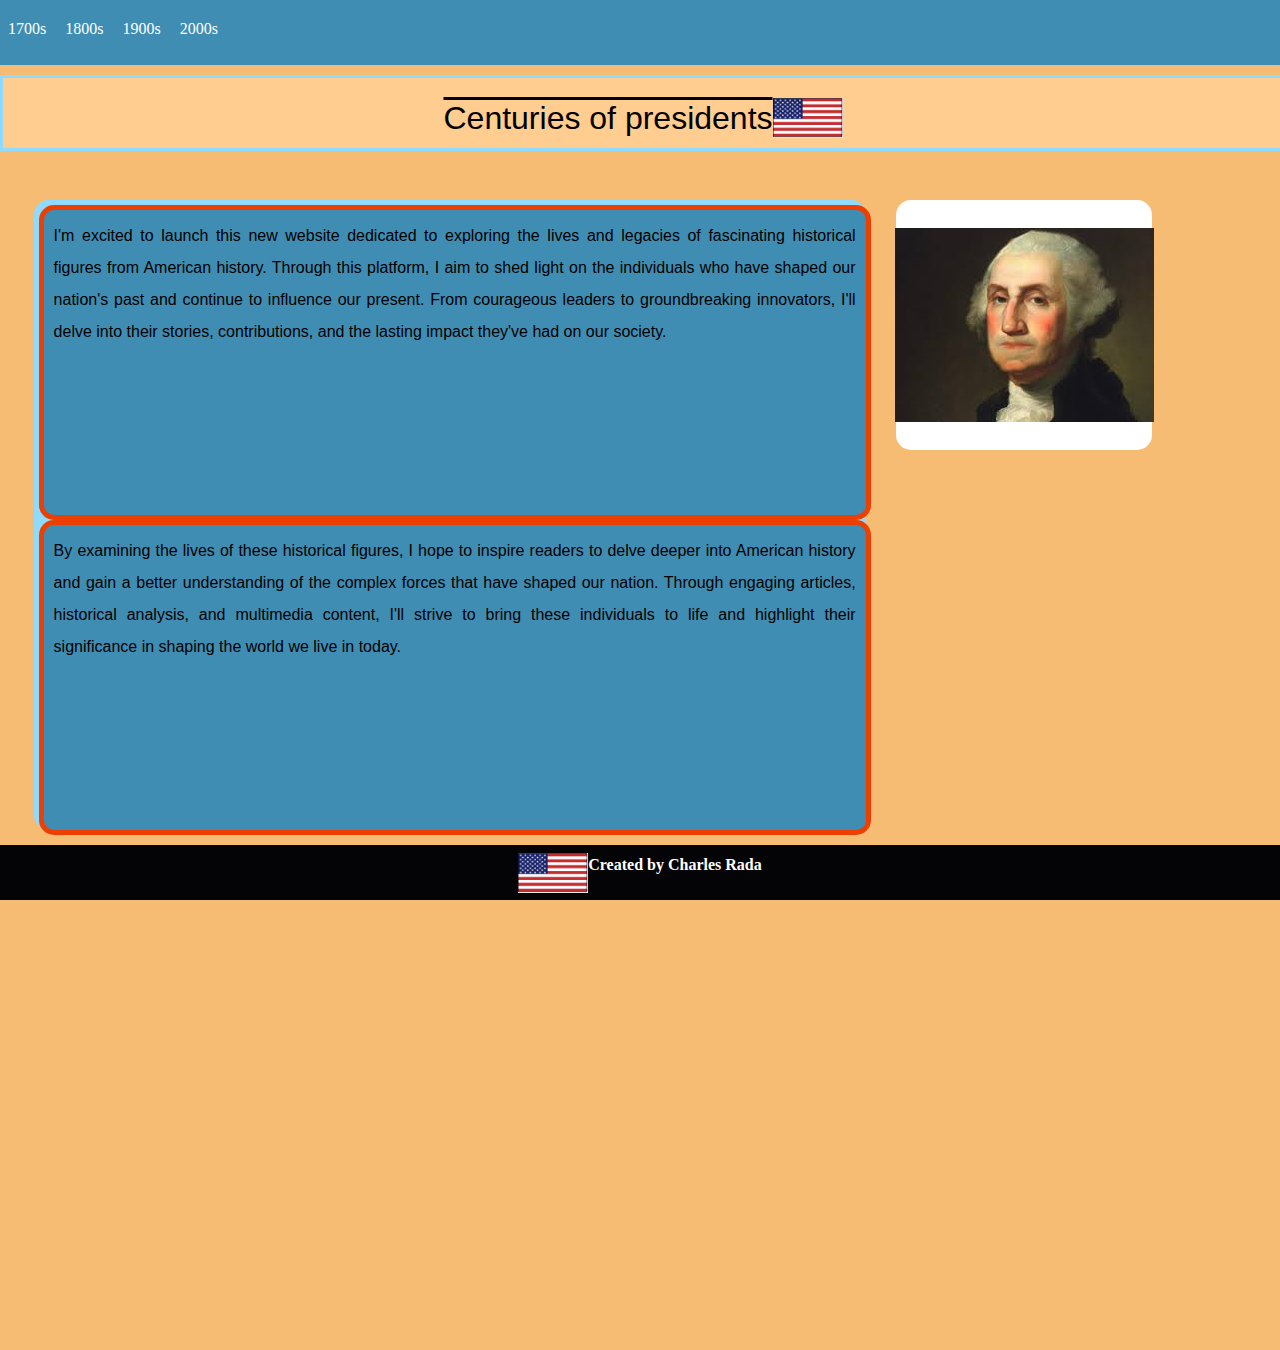
<file: Presidents/index.html>
<!DOCTYPE html>
<html lang="en">

<head>
    <meta charset="UTF-8">
    <meta http-equiv="X-UA-Compatible" content="IE=edge">
    <meta name="viewport" content="width=device-width, initial-scale=1.0">
    <title>Presidents of the USA</title>
    <link rel= "stylesheet" href= "styles.css">
</head>

<body>
    <header>Centuries of presidents
        <img src = "./Images/USA.png" class="header-image">
    </header>
    <nav>

        <a href="1700s.html">1700s</a>
        <a href="1800s.html">1800s</a>
        <a href="1900s.html">1900s</a>
        <a href="2000s.html">2000s</a>

    </nav>
    <div class="wrapper">
        <div class="articles">
            <article>
                <p1>
                    I'm excited to launch this new website dedicated to exploring the lives and legacies of fascinating historical 
                    figures from American history. Through this platform, I aim to shed light on the individuals who have shaped our nation's 
                    past and continue to influence our present. From courageous leaders to groundbreaking innovators, I'll delve into their stories, 
                    contributions, and the lasting impact they've had on our society.
                </p1>
                <a></a>
            </article>
            <article>
                <p1>
                    By examining the lives of these historical figures, I hope to inspire readers to delve deeper into American history and gain a better understanding 
                    of the complex forces that have shaped our nation. Through engaging articles, historical analysis, and multimedia content, I'll strive to bring these 
                    individuals to life and highlight their significance in shaping the world we live in today.
                </p1>
            </article>
        </div>
        <aside>
            <div class = "image">
                <img src = "./Images/georgewashington.jpg" class="center-image">
            </div>
        </aside>
    </div>
    <footer>
        <img src = "./Images/USA.png" class="footer-image">
        <h1>Created by Charles Rada</h1>
    </footer>
</body>

</html>
</file>
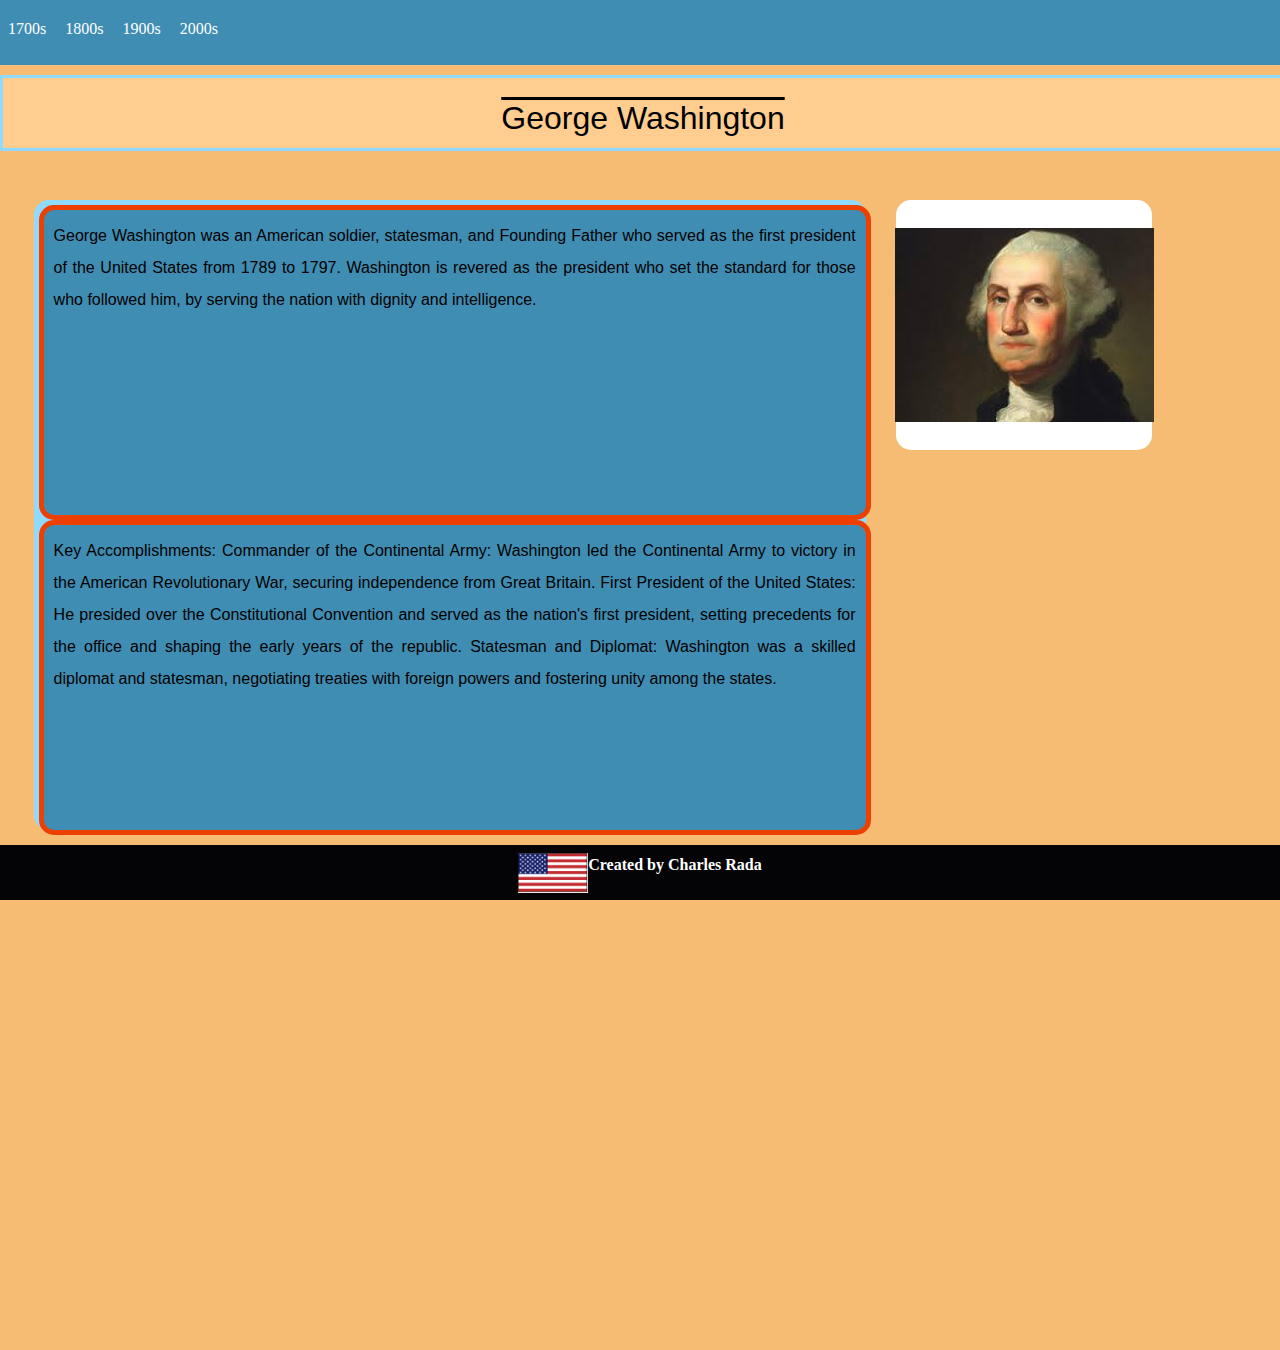
<file: Presidents/1700s.html>
<!DOCTYPE html>
<html lang="en">

<head>
    <meta charset="UTF-8">
    <meta http-equiv="X-UA-Compatible" content="IE=edge">
    <meta name="viewport" content="width=device-width, initial-scale=1.0">
    <link rel= "stylesheet" href= "styles.css">
    <title>Document</title>
</head>

<body>
    <header>George Washington</header>
    <nav>

       <a href="1700s.html">1700s</a>
        <a href="1800s.html">1800s</a>
        <a href="1900ss.html">1900s</a>
        <a href="2000ss.html">2000s</a>

    </nav>
    <div class="wrapper">
        <div class="articles">
            <article>
                <p1>George Washington was an American soldier, statesman,
                    and Founding Father who served as the first president of the United States from 1789 to 1797.
                    Washington is revered as the president who set the standard for those who followed him, by serving the nation with dignity 
                    and intelligence.</p1>
            </article>
            <article>
                <p1>
                    Key Accomplishments: 
                    Commander of the Continental Army: Washington led the Continental Army to victory in the American Revolutionary War, 
                    securing independence from Great Britain.
                    First President of the United States: He presided over the Constitutional Convention and served as the nation's first president, 
                    setting precedents for the office and shaping the early years of the republic.
                    Statesman and Diplomat: Washington was a skilled diplomat and statesman, negotiating treaties with foreign powers and fostering 
                    unity among the states.</p1>
            </article>
        </div>
        <aside>
            <div class = "george"></div>
                <img src = "./Images/georgewashington.jpg">
        </aside>
    </div>
    <footer>
        <img src = "./Images/USA.png" class="footer-image">
        <h1>Created by Charles Rada</h1>
    </footer>
</body>

</html>
</file>
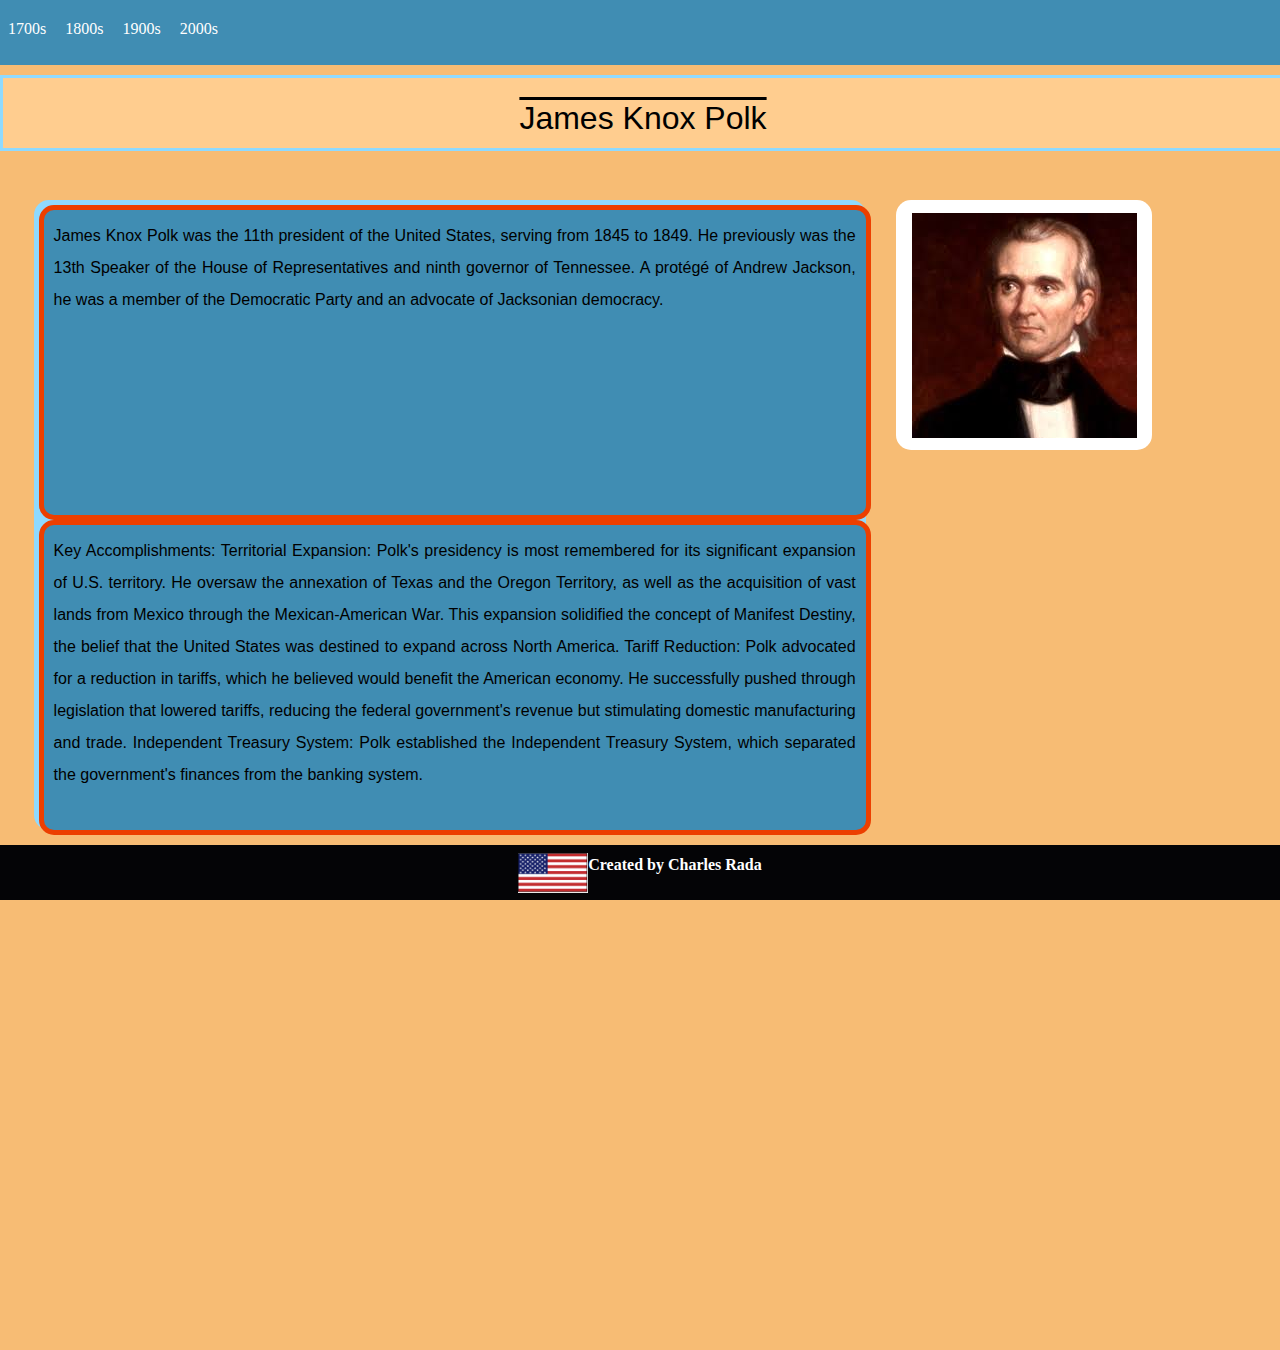
<file: Presidents/1800s.html>
<!DOCTYPE html>
<html lang="en">

<head>
    <meta charset="UTF-8">
    <meta http-equiv="X-UA-Compatible" content="IE=edge">
    <meta name="viewport" content="width=device-width, initial-scale=1.0">
    <link rel= "stylesheet" href= "styles.css">
    <title>1800s</title>
</head>

<body>
    <header>James Knox Polk</header>
    <nav>

        <a href="1700s.html">1700s</a>
        <a href="1800s.html">1800s</a>
        <a href="1900ss.html">1900s</a>
        <a href="2000ss.html">2000s</a>

    </nav>
    <div class="wrapper">
        <div class="articles">
            <article>
                <p1>
                    James Knox Polk was the 11th president of the United States, serving from 1845 to 1849. 
                    He previously was the 13th Speaker of the House of Representatives and ninth governor of Tennessee. 
                    A protégé of Andrew Jackson, he was a member of the Democratic Party and an advocate of Jacksonian democracy.
                </p1>
            </article>
            <article>
                <p1> Key Accomplishments: 
                    Territorial Expansion: Polk's presidency is most remembered for its significant expansion of U.S. territory. 
                    He oversaw the annexation of Texas and the Oregon Territory, as well as the acquisition of vast lands from Mexico through the Mexican-American War. 
                    This expansion solidified the concept of Manifest Destiny, the belief that the United States was destined to expand across North America.
                    Tariff Reduction: Polk advocated for a reduction in tariffs, which he believed would benefit the American economy. He successfully pushed through legislation that lowered tariffs, 
                    reducing the federal government's revenue but stimulating domestic manufacturing and trade.
                    Independent Treasury System: Polk established the Independent Treasury System, which separated the government's finances from the banking system.
                
                </p1>
            </article>
        </div>
        <aside>
            <div class = "george"></div>
            <img src = "./Images/jamesknoxpolk.jpg">
        </aside>
    </div>
    <footer>
        <img src = "./Images/USA.png" class="footer-image">
        <h1>Created by Charles Rada</h1>
    </footer>
</body>

</html>
</file>
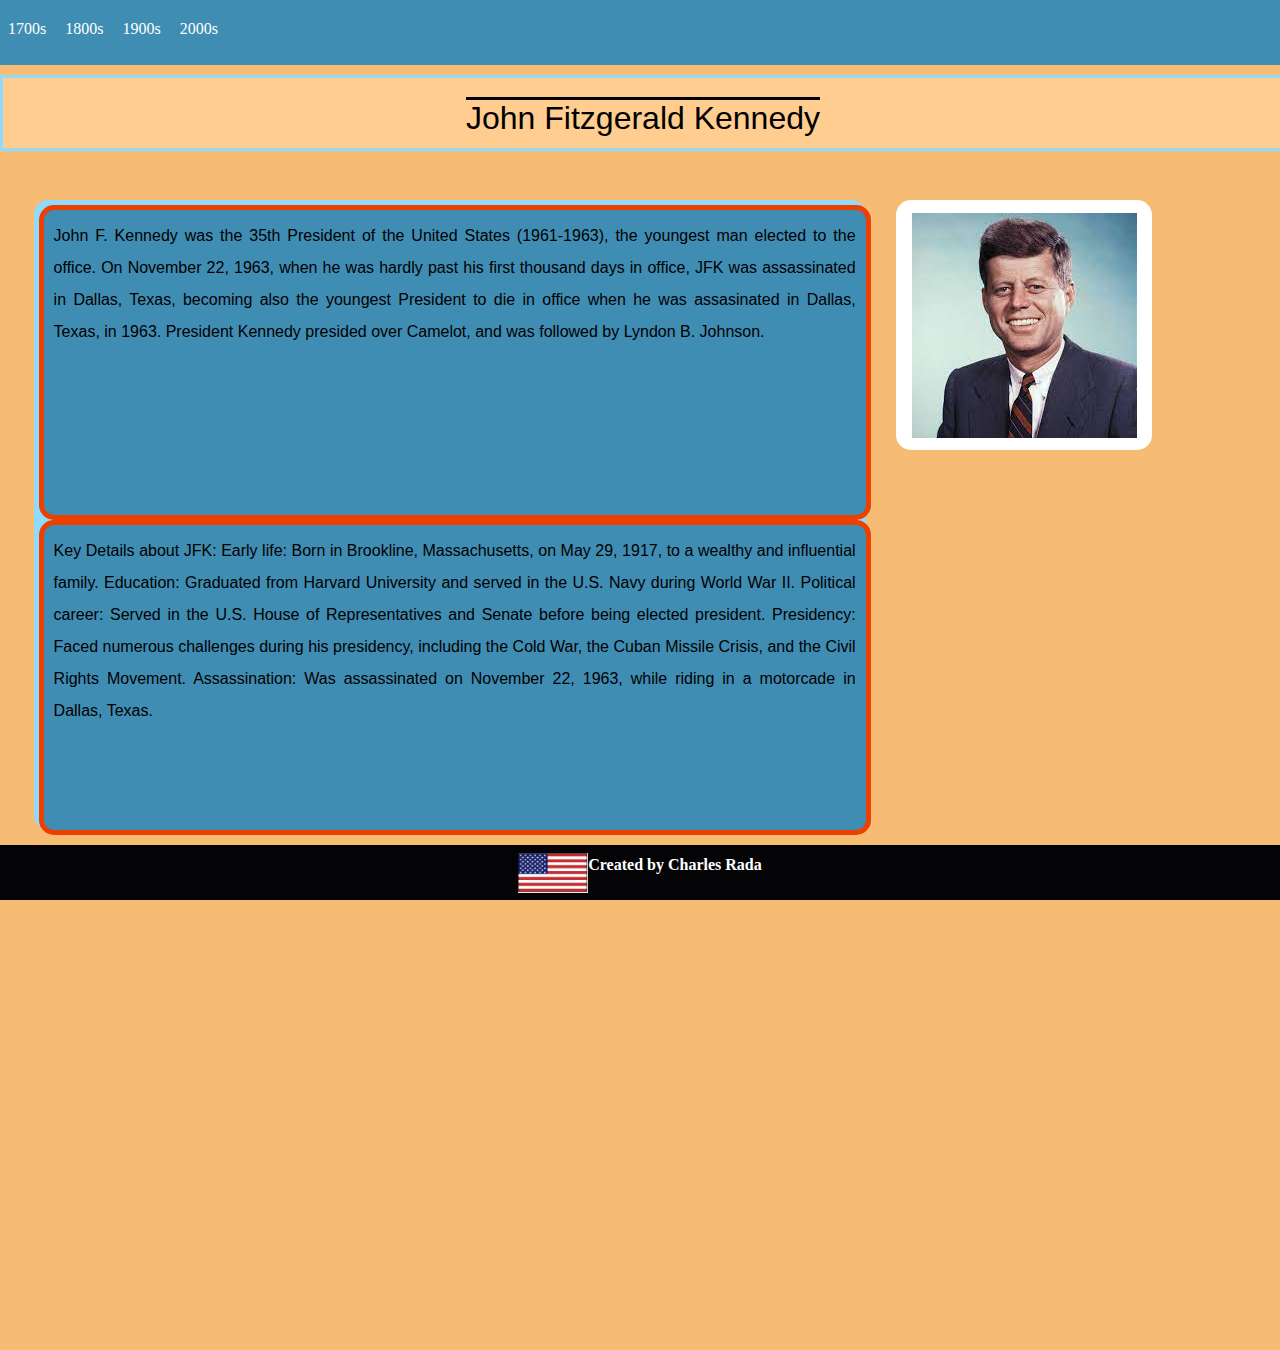
<file: Presidents/1900s.html>
<!DOCTYPE html>
<html lang="en">

<head>
    <meta charset="UTF-8">
    <meta http-equiv="X-UA-Compatible" content="IE=edge">
    <meta name="viewport" content="width=device-width, initial-scale=1.0">
    <link rel= "stylesheet" href= "styles.css">
    <title>1900s</title>
</head>

<body>
    <header>John Fitzgerald Kennedy</header>
    <nav>

        <a href="1700s.html">1700s</a>
        <a href="1800s.html">1800s</a>
        <a href="1900s.html">1900s</a>
        <a href="2000s.html">2000s</a>

    </nav>
    <div class="wrapper">
        <div class="articles">
            <article>
                <p1>
                    John F. Kennedy was the 35th President of the United States (1961-1963), the youngest man elected to the office.
                    On November 22, 1963, when he was hardly past his first thousand days in office, JFK was assassinated in Dallas, Texas, 
                    becoming also the youngest President to die in office when he was assasinated in Dallas, Texas, in 1963.
                    President Kennedy presided over Camelot, and was followed by Lyndon B. Johnson.
                </p1>
            </article>
            <article>
                <p1>Key Details about JFK: 
                    Early life: Born in Brookline, Massachusetts, on May 29, 1917, to a wealthy and influential family.
                    Education: Graduated from Harvard University and served in the U.S. Navy during World War II.
                    Political career: Served in the U.S. House of Representatives and Senate before being elected president.
                    Presidency: Faced numerous challenges during his presidency, including the Cold War, the Cuban Missile Crisis, and the Civil Rights Movement. 
                    Assassination: Was assassinated on November 22, 1963, while riding in a motorcade in Dallas, Texas.
                </p1>

            </article>
        </div>
        <aside>
            <div class = "george"></div>
            <img src = "./Images/johnfitzgeraldkennedy.jpg">

        </aside>
    </div>
    <footer>
        <img src = "./Images/USA.png" class="footer-image">
        <h1>Created by Charles Rada</h1>
    </footer>
</body>

</html>
</file>
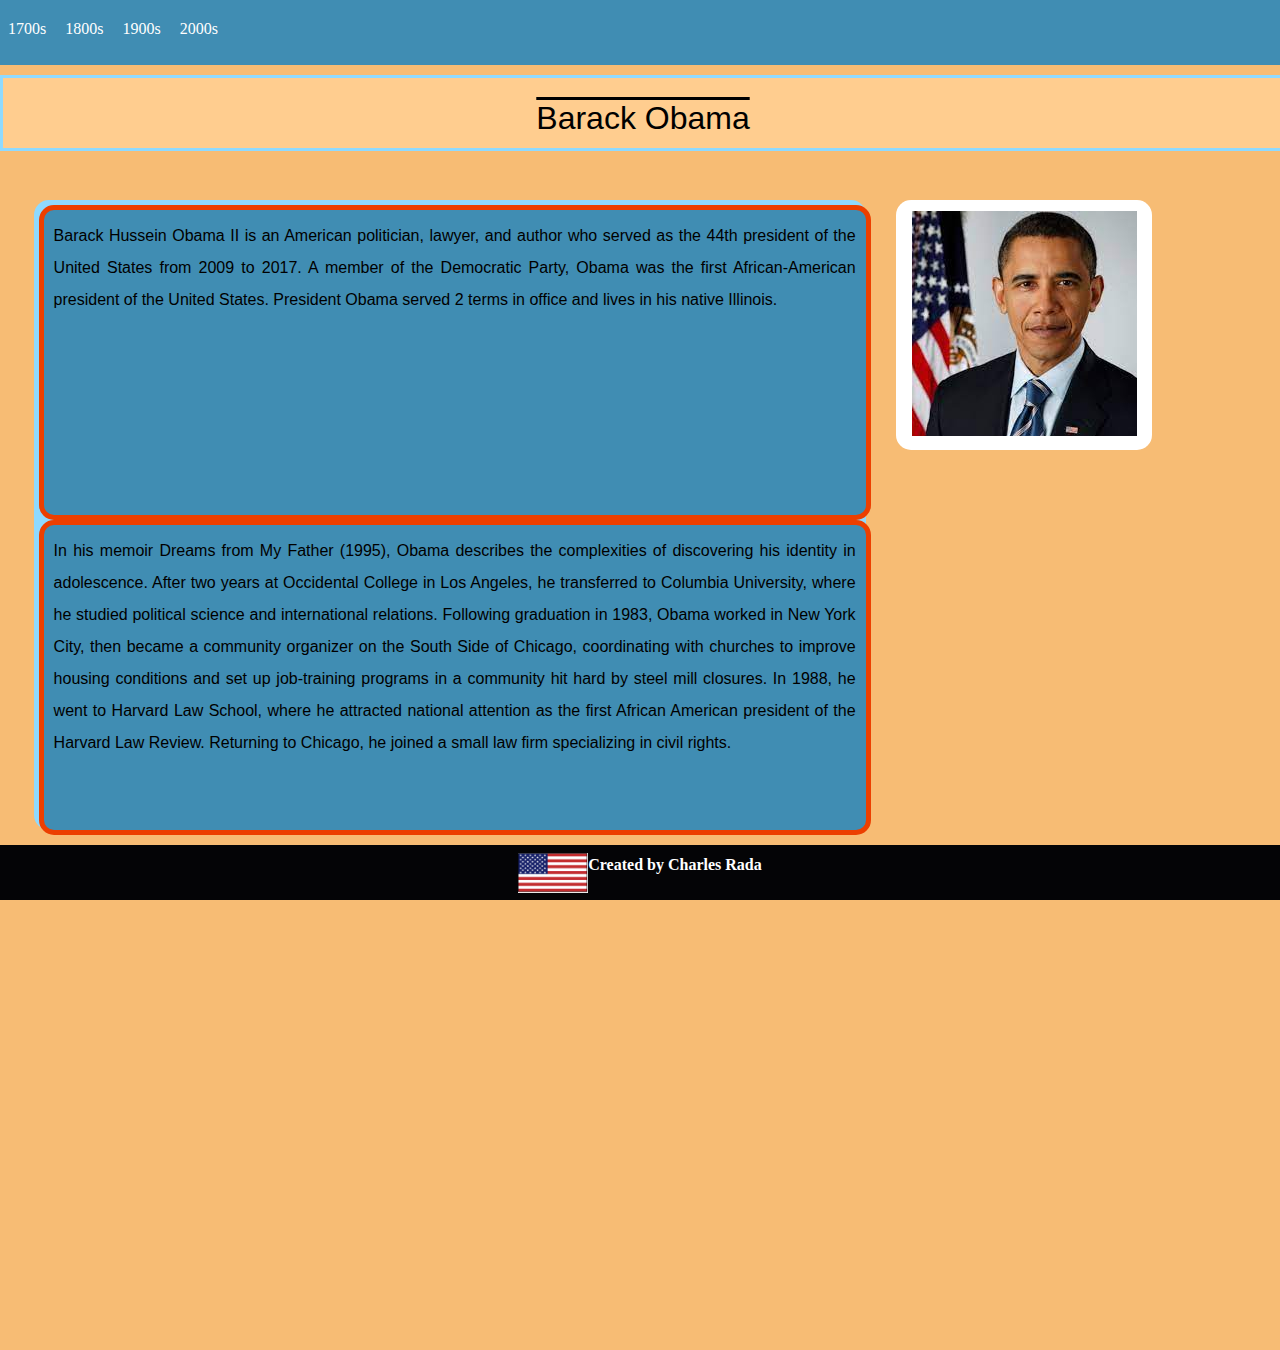
<file: Presidents/2000s.html>
<!DOCTYPE html>
<html lang="en">

<head>
    <meta charset="UTF-8">
    <meta http-equiv="X-UA-Compatible" content="IE=edge">
    <meta name="viewport" content="width=device-width, initial-scale=1.0">
    <link rel= "stylesheet" href= "styles.css">
    <title>2000s</title>
    
</head>

<body>
    <header>Barack Obama</header>
    <nav>

        <a href="1700s.html">1700s</a>
        <a href="1800s.html">1800s</a>
        <a href="1900s.html">1900s</a>
        <a href="2000s.html">2000s</a>
    </nav>
    <div class="wrapper">
        <h2>HOME</h2>
        <div class="articles">
            <article>
                <p1>	
                    Barack Hussein Obama II is an American politician, lawyer, and author who served as the 44th president of the United States from 2009 to 2017. 
                    A member of the Democratic Party, Obama was the first African-American president of the United States.
                    President Obama served 2 terms in office and lives in his native Illinois.</p1>
            </article>
            <article>
                <p1>
                    In his memoir Dreams from My Father (1995), Obama describes the complexities of discovering his identity in adolescence. After two years at 
                    Occidental College in Los Angeles, he transferred to Columbia University, where he studied political science and international relations. Following graduation in 1983, 
                    Obama worked in New York City, then became a community organizer on the South Side of Chicago, coordinating with churches to improve housing conditions and set up job-training 
                    programs in a community hit hard by steel mill closures. In 1988, he went to Harvard Law School, where he attracted national attention as the first African American president 
                    of the Harvard Law Review. Returning to Chicago, he joined a small law firm specializing in civil rights.
                </p1>
            </article>
        </div>
        <aside>
            <div class = "image">
            <img src = "./Images/barackobama.jpg">
            </div>

        </aside>
    </div>
    <footer>
        <img src = "./Images/USA.png" class="footer-image">
        <h1>Created by Charles Rada</h1>
    </footer>
</body>

</html>
</file>
<file: Presidents/styles.css>
* {
    margin: 0;
  }
  
  html {
    height: 150%;
    background-color: #f7bc74;
  }
  .wrapper {
    box-sizing: border-box;
    padding-top: 30px;
    padding-left: 8px;
  }
  
  nav {
    height: 65px;
    width: 100%;
    position: fixed;
    top: 0;
    left: 0;
    background-color: #408db3;
    color: white;
    box-sizing: border-box;
    padding: 20px 8px;
    z-index: 2;
  }
  
  h1,h2,h3,h4,h5,h6, p {
    margin-bottom: 16px;
    color: white;
    font-style: normal;

  }
  
  a {
    color: white;
    text-decoration: none;
    margin-right: 15px;
  }
  
  header {
    position: relative;
    top: 65px;
    width: 100%;
    height: 60px;
    background-color: #ffcd8f;
    border: 3px solid #8fdaff;
    margin-top: 10px;
    color: black;
    text-align: center;
    font-family:Arial, Helvetica, sans-serif;
    font-size: 2em;
    text-decoration: overline;
    padding-top: 10px;
    display: flex;
    align-items: center;
    justify-content: center;
  }

  .header-image {
    width: 70px;
    height: 40px;

  }
  
  article {
    width: 100%;
    height: 50%;
    background-color: #408db3;
    border: 5px solid #ec3f00;
    position: relative;
    top: 5px;
    left: 5px;
    border-radius: 15px;
    padding: 10px;
    box-sizing: border-box;
  }
  
  aside {
    width: 20%;
    height: 250px;
    background-color: rgb(255, 255, 255);
    position: absolute;
    left: 70%;
    top: 200px;
    box-shadow: 10px;
    border-radius: 15px;
    display: flex;
    align-items: center;
    justify-content: center;
    
    
  }

    .center-image {
    display: block;
    margin: auto;
    
    
  }
  
  footer {
    width: 100%;
    height: 35px;
    background-color: rgb(4, 4, 6);
    position: fixed;
    padding: 10px 0;
    text-align: center;
    bottom: 0px;
    font-size: 8px;
    display: flex;
    align-items: center;
    justify-content: center;
  }
  
  .footer-image {
    width: 70px;
    height: 40px;

  }

  .articles {
    width: 65%;
    height: 70%;
    background-color: #8fdaff;
    margin-left: 2%;
    border-radius: 15px;
    position: absolute;
    top: 200px;
    font-family: Arial, Helvetica, sans-serif;
    text-align: justify;
    line-height: 32px; 
    margin-bottom: 30px;
  }
</file>
